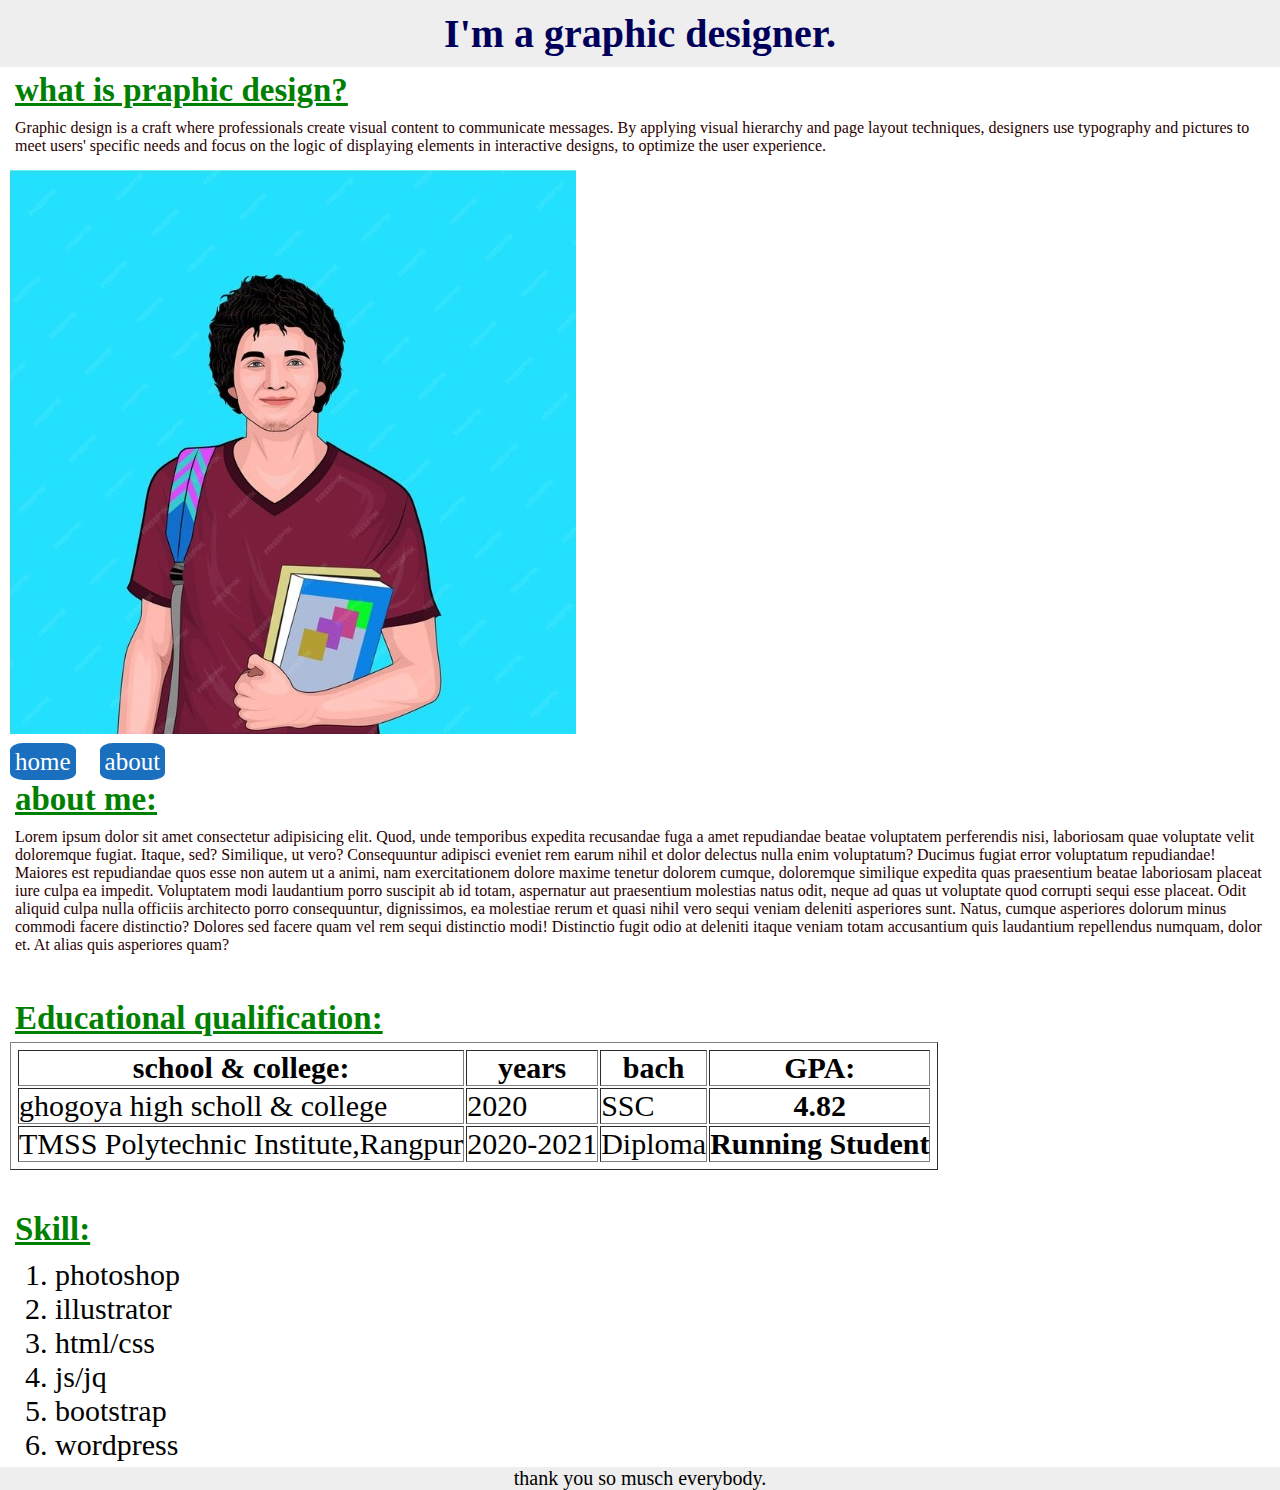
<file: page/about.html>
<!DOCTYPE html>
<html lang="en">
<head>
    <meta charset="UTF-8">
    <meta name="viewport" content="width=device-width, initial-scale=1.0">
    <title>project01</title>
    <link rel="stylesheet" href="css/about.css">
</head>
<body>
    <h1>I'm a graphic designer.</h1>

    <h2><ins> what is praphic design?</ins></h2>

    <p>Graphic design is a craft where professionals create visual content to communicate messages. By applying visual hierarchy and page layout techniques, designers use typography and pictures to meet users' specific needs and focus on the logic of displaying elements in interactive designs, to optimize the user experience.</p>

   <section class="top-banner">
        <div">
            <img src="../images/surjo2.jpg" alt="student">
        </div>
   </section>

   <section>
        <div class="link">
            <a href="../index.html">home</a>
            <a href="about.html">about</a>
        </div>
   </section>

    <h2><ins>about me:</ins></h2>
    <p>Lorem ipsum dolor sit amet consectetur adipisicing elit. Quod, unde temporibus expedita recusandae fuga a amet repudiandae beatae voluptatem perferendis nisi, laboriosam quae voluptate velit doloremque fugiat. Itaque, sed? Similique, ut vero? Consequuntur adipisci eveniet rem earum nihil et dolor delectus nulla enim voluptatum? Ducimus fugiat error voluptatum repudiandae! Maiores est repudiandae quos esse non autem ut a animi, nam exercitationem dolore maxime tenetur dolorem cumque, doloremque similique expedita quas praesentium beatae laboriosam placeat iure culpa ea impedit. Voluptatem modi laudantium porro suscipit ab id totam, aspernatur aut praesentium molestias natus odit, neque ad quas ut voluptate quod corrupti sequi esse placeat. Odit aliquid culpa nulla officiis architecto porro consequuntur, dignissimos, ea molestiae rerum et quasi nihil vero sequi veniam deleniti asperiores sunt. Natus, cumque asperiores dolorum minus commodi facere distinctio? Dolores sed facere quam vel rem sequi distinctio modi! Distinctio fugit odio at deleniti itaque veniam totam accusantium quis laudantium repellendus numquam, dolor et. At alias quis asperiores quam?</p>

    <br>
    <br>
    <h2><ins>Educational qualification:</ins></h2>
    <table border="1">
        <tr>
            <th>school & college:</th>
            <th> years </th>
            <th> bach </th>
            <th>GPA:</th>
        </tr>
        <tr>
            <td> ghogoya high scholl & college</td>
            <td>2020</td>
            <td>SSC</td>
            <th> 4.82 </th>
        </tr>
        <tr>
            <td> TMSS Polytechnic Institute,Rangpur</td>
            <td>2020-2021</td>
            <td>Diploma</td>
            <th>Running Student</th>
        </tr>
    </table>
    <br>
    <br>
    <h2> <ins>Skill:</ins></h2>

    <ol type="1">
        <li>photoshop</li>
        <li>illustrator</li>
        <li>html/css</li>
        <li>js/jq</li>
        <li>bootstrap</li>
        <li>wordpress</li>
    </ol>

    <footer> thank you so musch everybody. </footer>
</body>
</html>
</file>
<file: page/css/about.css>
/* comment here */
*{
    padding: 0px;
    margin: 0px;
}
h1{
    font-size: 40px;
    color: rgb(0, 0, 91);
    background-color: #eee;
    padding: 10px;
    text-align: center;
}
h2{
    margin: 0px 10px;
    padding: 5px;
    color: green;
    font-size: 33px;
}
p{
    margin: 0px 10px;
    padding: 5px;
    color: rgb(41, 0, 0);
}
video{
    margin: 0px 10px;
    padding: 5px;
    height: 400px;
    width: 550px;
}
a{
    margin: 10px;
    padding: 5px;
    font-size: 25px;
    color: white;
    text-decoration: none;
    background-color: rgb(26, 111, 191);
    border-radius: 20%;
}
table{
    margin: 0px 10px;
    padding: 5px;
    font-size: 30px;
}
footer{
    text-align: center;
    background-color: #eee;
    font-size: 20px;
}
ol{
    margin: 0px 50px;
    padding: 5px;
    font-size: 30px;
}
.top-banner{
    width: 500px;
    height: auto;
    margin: 10px;
}
</file>
